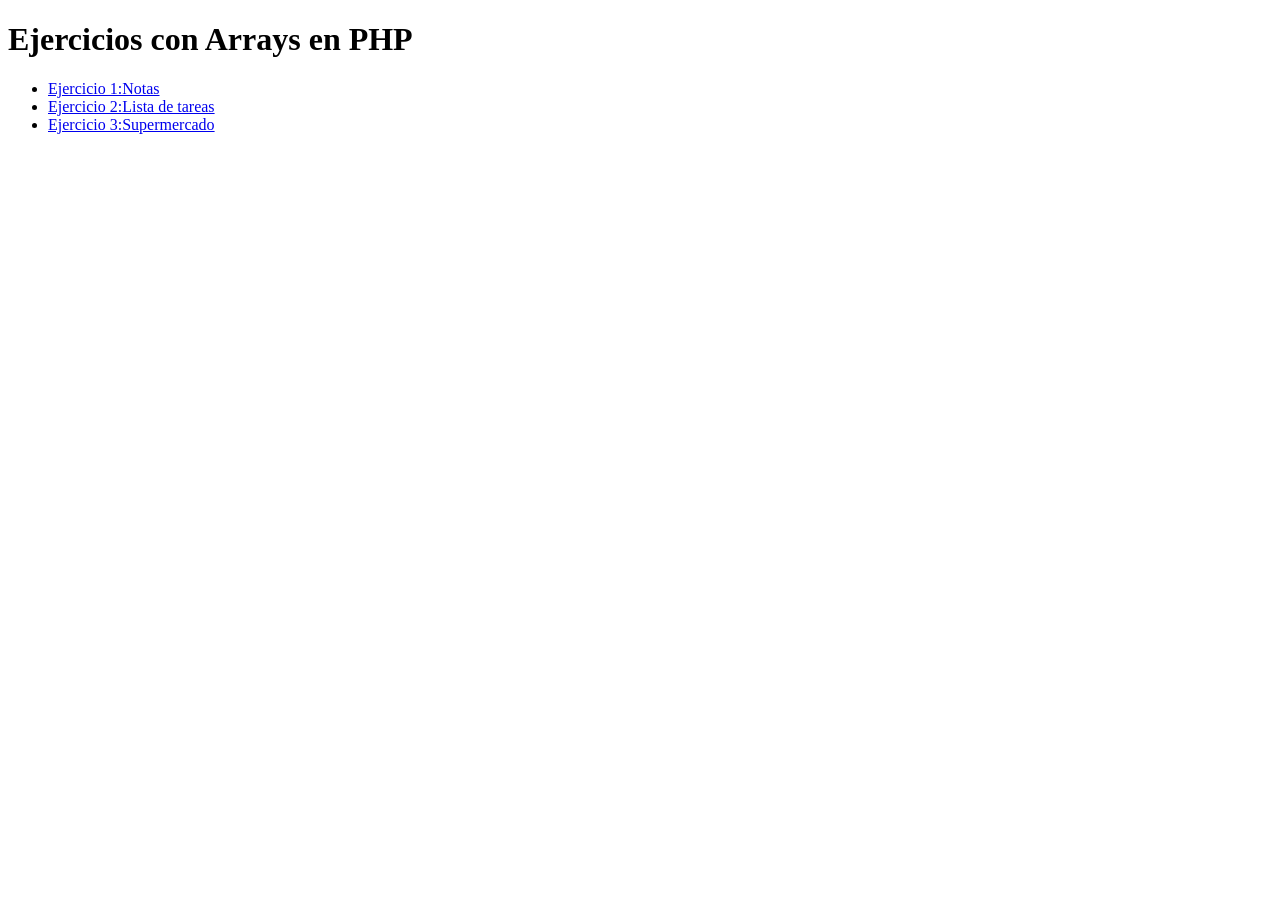
<file: 3er periodo/Act3.3p/index.html>
<!DOCTYPE html>
<html lang="es">
<head>
    <meta charset="UTF-8">
    <title>Ejercicios con Arrays</title>
</head>
<body>
    <h1> Ejercicios con Arrays en PHP</h1>
    <ul>
        <li><a href="NOTAS.php">Ejercicio 1:Notas</a></li>
        <li><a href="Lista.php">Ejercicio 2:Lista de tareas</a></li>
        <li><a href="Supermercado.php">Ejercicio 3:Supermercado </a></li>

    </ul>
</body>
</html>
</file>
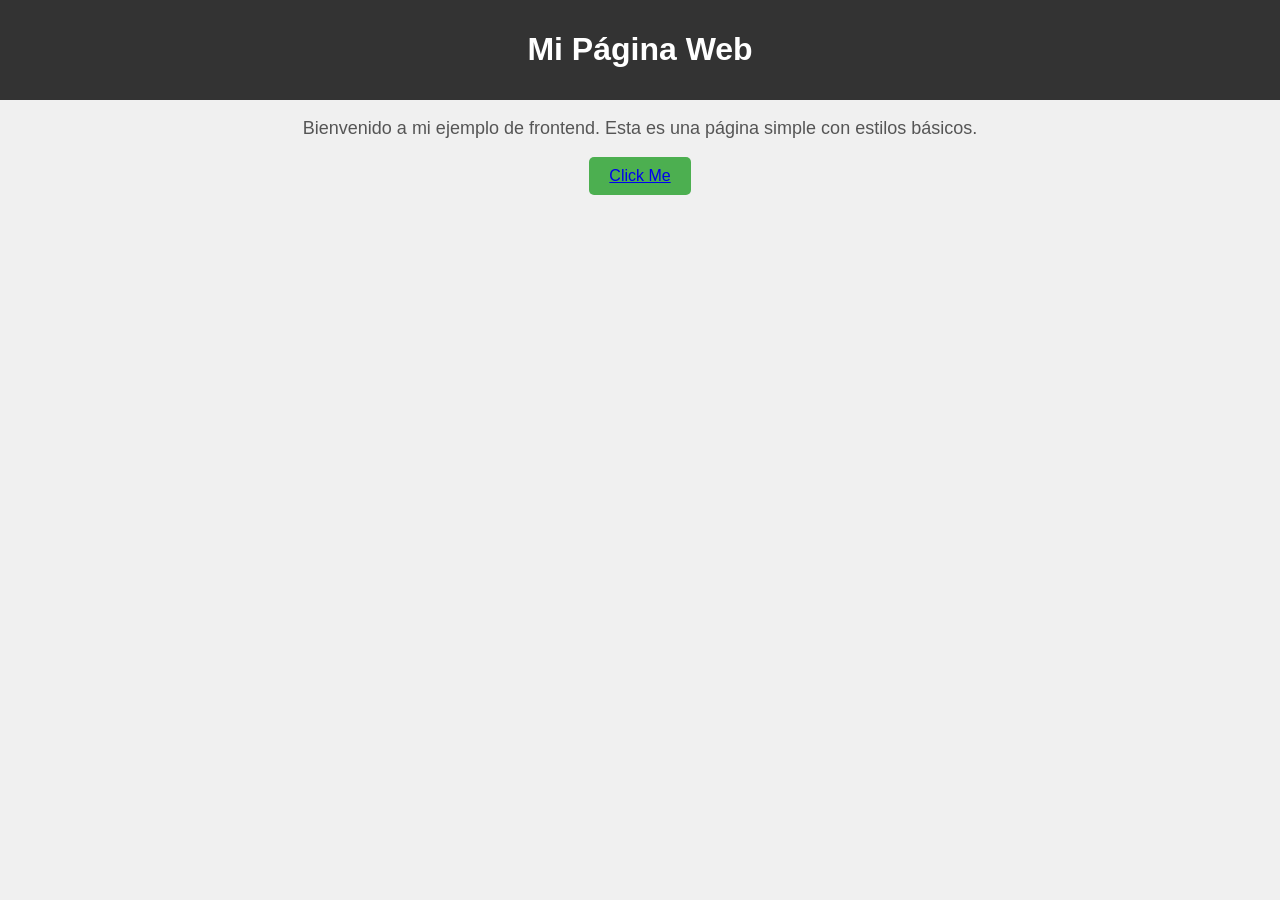
<file: 3er periodo/Act1/Act pr3.html>
<!DOCTYPE html>
<html lang="en">
<head>
<meta charset="UTF-8">
<meta name="viewport" content="width=device-width, initial-scale=1.0">
<title>Ejemplo de Frontend</title>
<style>
body {
font-family: Arial, sans-serif;
background-color: #f0f0f0;
margin: 0;
padding: 0;
text-align: center;
}
header {
background-color: #333;
color: white;
padding: 10px;
}
p {
font-size: 18px;
color: #555;
}
button {
background-color: #4caf50;
color: white;
padding: 10px 20px;
font-size: 16px;
border: none;
cursor: pointer;
border-radius: 5px;
}
button:hover {
background-color: #45a049;
}
</style>
</head>
<body>
<header>
<h1>Mi Página Web</h1>
</header>
<main>
<p>Bienvenido a mi ejemplo de frontend. Esta es una página simple
con estilos básicos.</p>
<button> <a href="consulta.html">Click Me</a></button>
</main>
</body>
</html>
</file>
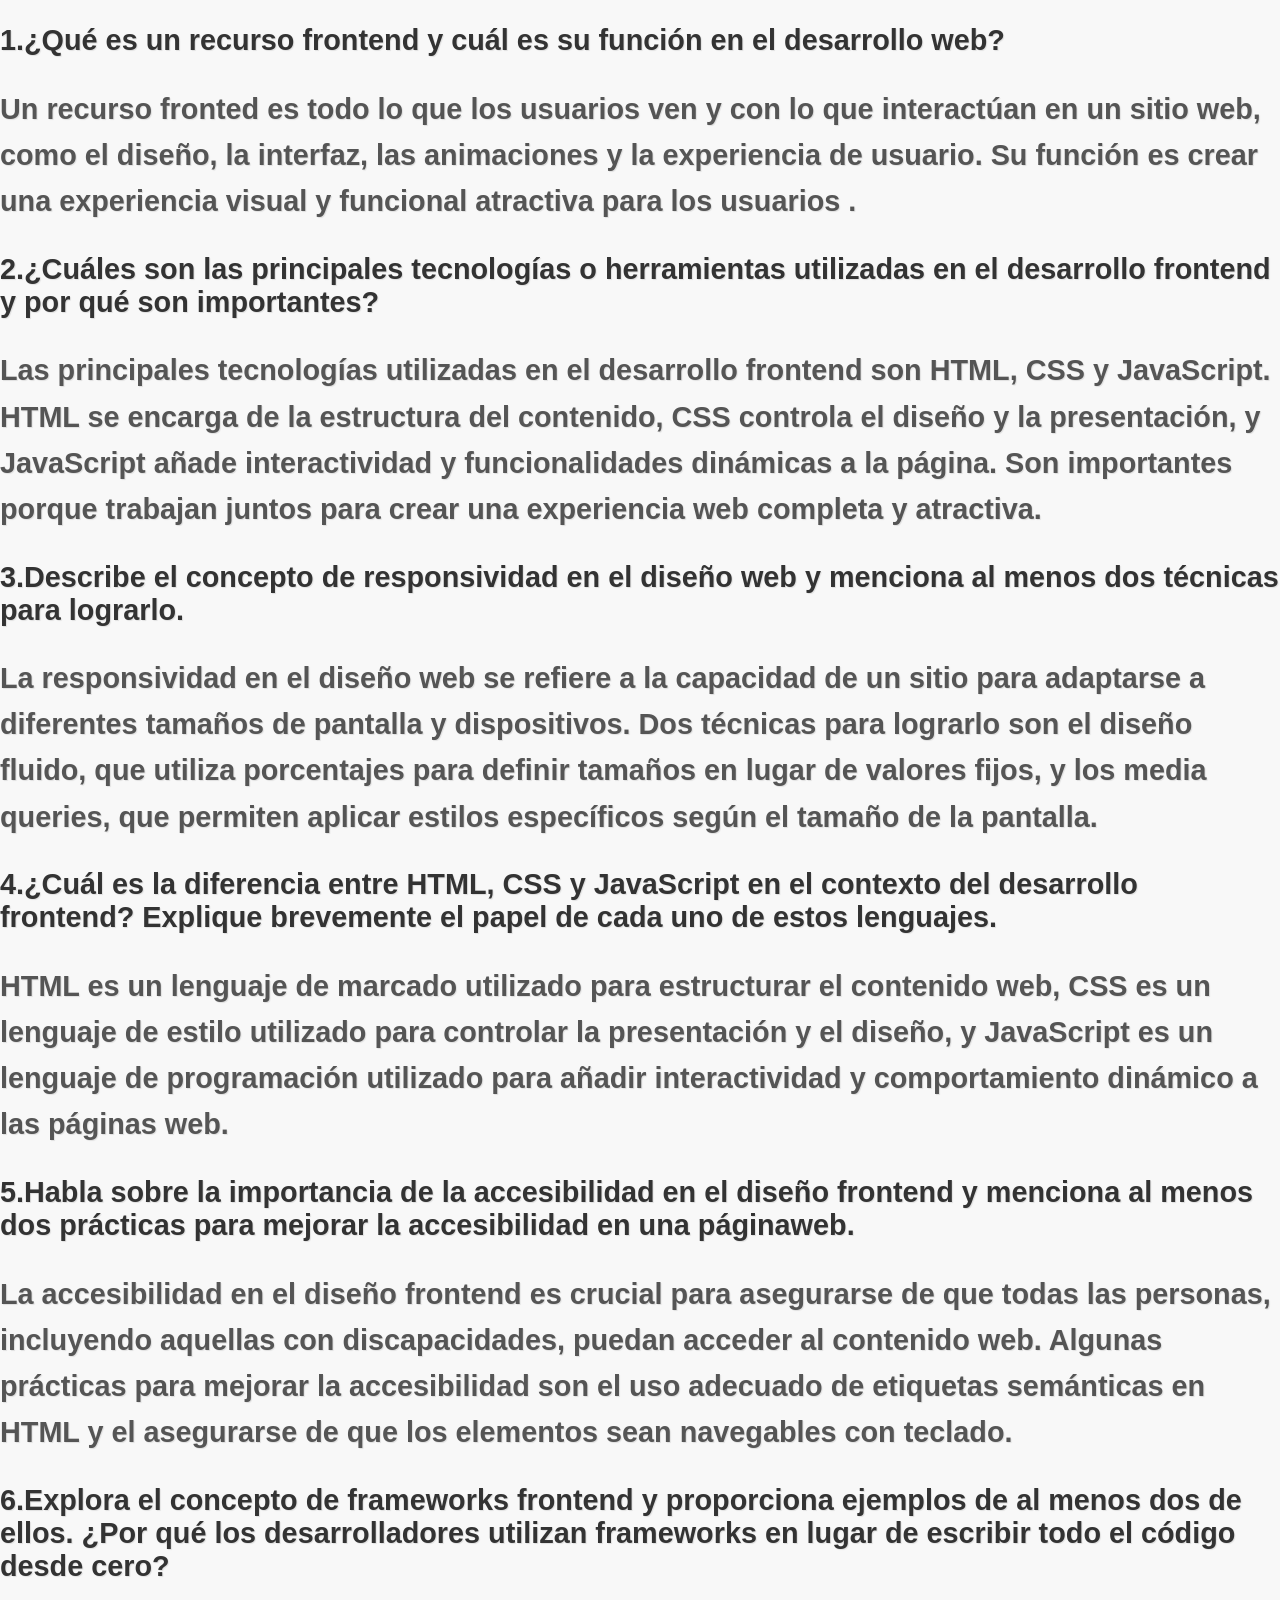
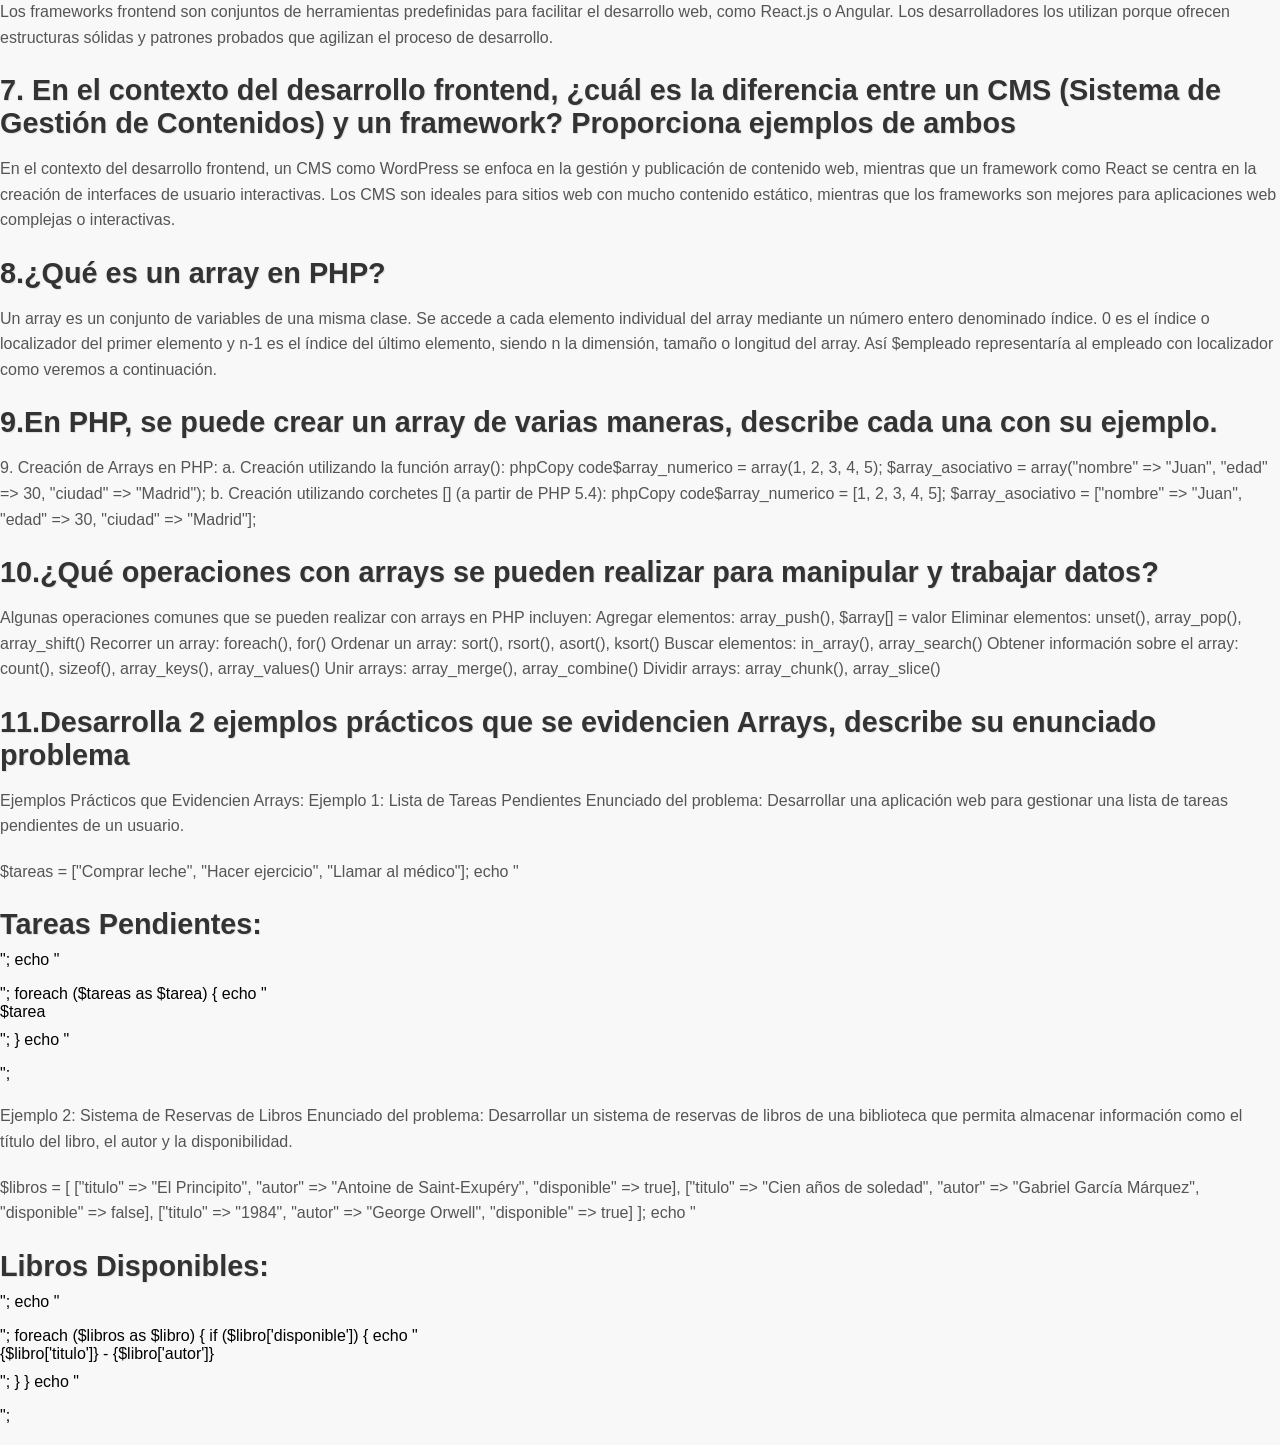
<file: 3er periodo/Act1/consulta.html>
<!DOCTYPE html>
<html lang="en">
<head>
    <meta charset="UTF-8">
    <meta http-equiv="X-UA-Compatible" content="IE=edge">
    <meta name="viewport" content="width=>, initial-scale=1.0">
    <link rel="stylesheet" href="estilos.css">
    <title>Document</title>
</head>
<body>
    <h2>1.¿Qué es un recurso frontend y cuál es su función en el desarrollo web?<h2>
         <p>Un recurso fronted es todo lo que los usuarios ven y con lo que interactúan en un sitio web, como el diseño,  la interfaz, las animaciones y la experiencia de usuario. Su función es crear una experiencia visual y funcional atractiva para los usuarios .<p>
    <h2>2.¿Cuáles son las principales tecnologías o herramientas utilizadas en el
        desarrollo frontend y por qué son importantes?<h2>
         <p>Las principales tecnologías utilizadas en el desarrollo frontend son HTML, CSS y JavaScript. HTML se encarga de la estructura del contenido, CSS controla el diseño y la presentación, y JavaScript añade interactividad y funcionalidades dinámicas a la página. Son importantes porque trabajan juntos para crear una experiencia web completa y atractiva.<p>
    <h2>3.Describe el concepto de responsividad en el diseño web y menciona al
        menos dos técnicas para lograrlo.<h2>
         <p>La responsividad en el diseño web se refiere a la capacidad de un sitio para adaptarse a diferentes tamaños de pantalla y dispositivos. Dos técnicas para lograrlo son el diseño fluido, que utiliza porcentajes para definir tamaños en lugar de valores fijos, y los media queries, que permiten aplicar estilos específicos según el tamaño de la pantalla.<p>
    <h2>4.¿Cuál es la diferencia entre HTML, CSS y JavaScript en el contexto del
        desarrollo frontend? Explique brevemente el papel de cada uno de estos
        lenguajes.<h2>
         <p>HTML es un lenguaje de marcado utilizado para estructurar el contenido web, CSS es un lenguaje de estilo utilizado para controlar la presentación y el diseño, y JavaScript es un lenguaje de programación utilizado para añadir interactividad y comportamiento dinámico a las páginas web.<p>
    <h2>5.Habla sobre la importancia de la accesibilidad en el diseño frontend y menciona al menos dos prácticas para mejorar la accesibilidad en una páginaweb.<h2>
        <p>La accesibilidad en el diseño frontend es crucial para asegurarse de que todas las personas, incluyendo aquellas con discapacidades, puedan acceder al contenido web. Algunas prácticas para mejorar la accesibilidad son el uso adecuado de etiquetas semánticas en HTML y el asegurarse de que los elementos sean navegables con teclado.<p>
    
        <h2>6.Explora el concepto de frameworks frontend y proporciona ejemplos de al
            menos dos de ellos. ¿Por qué los desarrolladores utilizan frameworks en
            lugar de escribir todo el código desde cero?</h2>
            <p>Los frameworks frontend son conjuntos de herramientas predefinidas para facilitar el desarrollo web, como React.js o Angular. Los desarrolladores los utilizan porque ofrecen estructuras sólidas y patrones probados que agilizan el proceso de desarrollo.<p>
   
               <h2>7. En el contexto del desarrollo frontend, ¿cuál es la diferencia entre un CMS
                (Sistema de Gestión de Contenidos) y un framework? Proporciona ejemplos
                de ambos</h2>
 <p>En el contexto del desarrollo frontend, un CMS como WordPress se enfoca en la gestión y publicación de contenido web, mientras que un framework como React se centra en la creación de interfaces de usuario interactivas. Los CMS son ideales para sitios web con mucho contenido estático, mientras que los frameworks son mejores para aplicaciones web complejas o interactivas.<p>
    <h2>8.¿Qué es un array en PHP?</h2>   
      <p>Un array es un conjunto de variables de una misma clase. Se accede a cada elemento individual del array mediante un número entero denominado índice. 0 es el índice o localizador del primer elemento y n-1 es el índice del último elemento, siendo n la dimensión, tamaño o longitud del array. Así $empleado representaría al empleado con localizador como veremos a continuación.</p>
    <h2>9.En PHP, se puede crear un array de varias maneras, describe cada una con su ejemplo.</h2> 
       <p>9. Creación de Arrays en PHP:
        a. Creación utilizando la función array():
        phpCopy code$array_numerico = array(1, 2, 3, 4, 5);
        $array_asociativo = array("nombre" => "Juan", "edad" => 30, "ciudad" => "Madrid");
        b. Creación utilizando corchetes [] (a partir de PHP 5.4):
        phpCopy code$array_numerico = [1, 2, 3, 4, 5];
        $array_asociativo = ["nombre" => "Juan", "edad" => 30, "ciudad" => "Madrid"];</p>
    <h2>10.¿Qué operaciones con arrays se pueden realizar para manipular y trabajar
        datos?</h2>
     <p>Algunas operaciones comunes que se pueden realizar con arrays en PHP incluyen:

        Agregar elementos: array_push(), $array[] = valor
        Eliminar elementos: unset(), array_pop(), array_shift()
        Recorrer un array: foreach(), for()
        Ordenar un array: sort(), rsort(), asort(), ksort()
        Buscar elementos: in_array(), array_search()
        Obtener información sobre el array: count(), sizeof(), array_keys(), array_values()
        Unir arrays: array_merge(), array_combine()
        Dividir arrays: array_chunk(), array_slice()</p>  
    <h2>11.Desarrolla 2 ejemplos prácticos que se evidencien Arrays, describe su
        enunciado problema</h2> 
        <p> Ejemplos Prácticos que Evidencien Arrays:
            Ejemplo 1: Lista de Tareas Pendientes
            Enunciado del problema: Desarrollar una aplicación web para gestionar una lista de tareas pendientes de un usuario.</p>
            
    <p>
            $tareas = ["Comprar leche", "Hacer ejercicio", "Llamar al médico"];
            
            echo "<h2>Tareas Pendientes:</h2>";
            echo "<ul>";
            foreach ($tareas as $tarea) {
                echo "<li>$tarea</li>";
            }
            echo "</ul>";</p>
            <p>
            Ejemplo 2: Sistema de Reservas de Libros
            Enunciado del problema: Desarrollar un sistema de reservas de libros de una biblioteca que permita almacenar información como el título del libro, el autor y la disponibilidad.</p>
            
           <p>
            $libros = [
                ["titulo" => "El Principito", "autor" => "Antoine de Saint-Exupéry", "disponible" => true],
                ["titulo" => "Cien años de soledad", "autor" => "Gabriel García Márquez", "disponible" => false],
                ["titulo" => "1984", "autor" => "George Orwell", "disponible" => true]
            ];
            
            echo "<h2>Libros Disponibles:</h2>";
            echo "<ul>";
            foreach ($libros as $libro) {
                if ($libro['disponible']) {
                    echo "<li>{$libro['titulo']} - {$libro['autor']}</li>";
                }
            }
            echo "</ul>";</p>

        

</body>
</html>
</file>
<file: 3er periodo/Act1/estilos.css>
body {
    font-family: 'Segoe UI', Tahoma, Geneva, Verdana, sans-serif;
    background-color: #f8f8f8;
    margin: 0;
    padding: 0;
}

.container {
    max-width: 800px;
    margin: 0 auto;
    padding: 20px;
}

h2 {
    color: #333;
    font-size: 1.8em;
    margin-bottom: 10px;
    text-shadow: 1px 1px 1px rgba(0, 0, 0, 0.1);
}

p {
    color: #555;
    line-height: 1.6;
    margin-bottom: 20px;
}

ul {
    list-style: none;
    padding: 0;
}

li {
    margin-bottom: 10px;
    position: relative;
}

li::before {
    content: "\2022";
    color: #FF6F61;
    font-weight: bold;
    display: inline-block;
    width: 1em;
    margin-left: -1em;
}

.card {
    background-color: #fff;
    border-radius: 8px;
    box-shadow: 0 2px 4px rgba(0, 0, 0, 0.1);
    padding: 20px;
    margin-bottom: 30px;
}

.card-title {
    font-size: 1.5em;
    color: #333;
    margin-bottom: 10px;
}

.card-content {
    color: #666;
    line-height: 1.6;
}

.card-content p:last-child {
    margin-bottom: 0;
}
</file>
